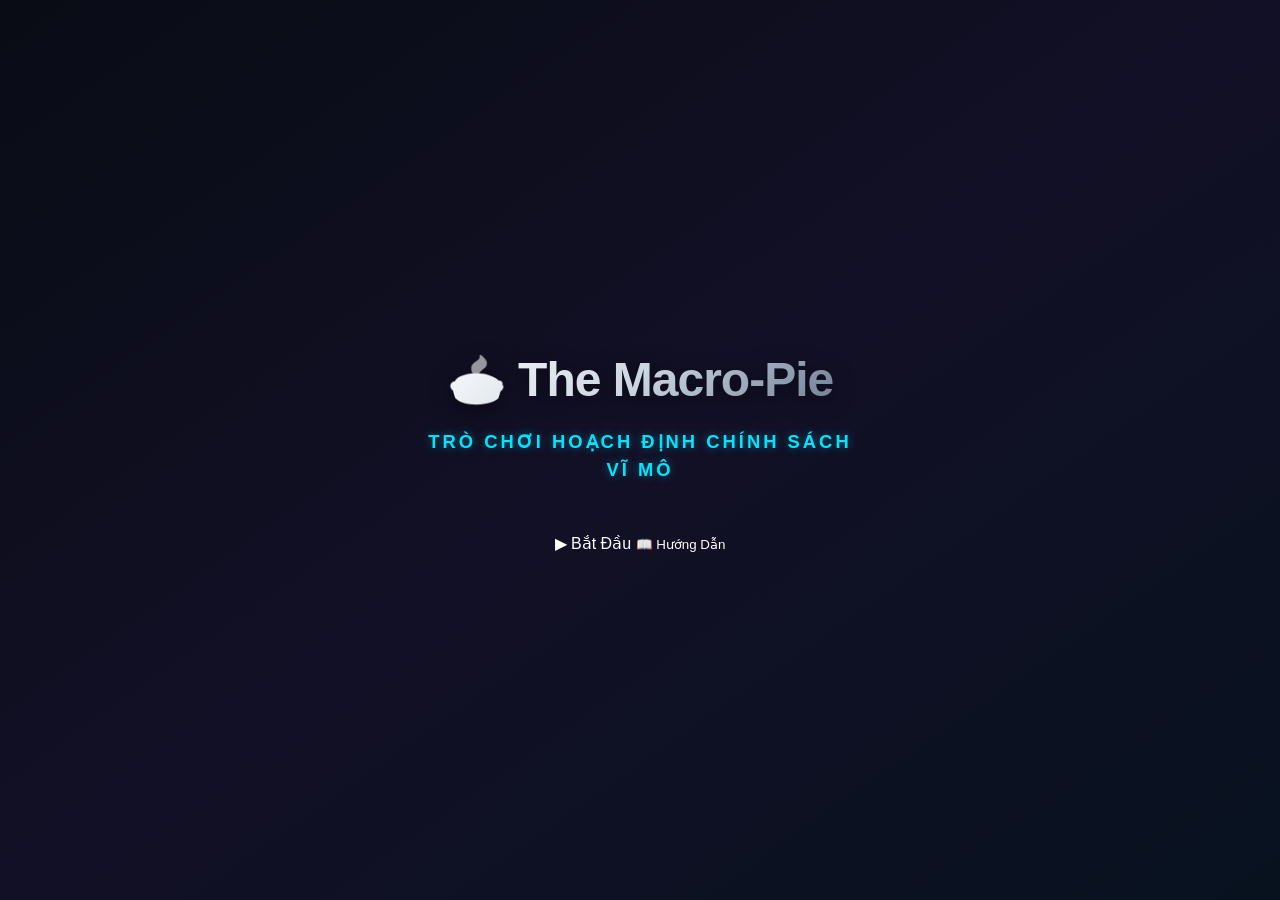
<file: menu.html>
<!DOCTYPE html>
<html lang="vi">
<head>
    <meta charset="UTF-8">
    <title>The Macro-Pie — Menu</title>
    <link rel="stylesheet" href="style.css">
</head>
<body class="menu-body">

<div id="phase-menu">
    <div class="menu-box">
        <h1 class="menu-title">🥧 The Macro-Pie</h1>
        <p class="menu-subtitle">Trò chơi hoạch định chính sách vĩ mô</p>
        <a href="index.html" id="start-btn" class="menu-btn-main" onclick="startGame(event)">▶ Bắt Đầu</a>
        <button onclick="openInstructions()" class="menu-btn-secondary">📖 Hướng Dẫn</button>
    </div>
</div>

<!-- OVERLAY HIỆU ỨNG CHUYỂN CẢNH -->
<div id="transition-overlay">
    <div id="transition-icon">🥧</div>
</div>

<!-- POPUP HƯỚNG DẪN -->
<div id="instructions-modal" style="display: none;">
    <div class="modal-box">
        <h2 style="margin-top: 0; border-bottom: 2px solid #ccc; padding-bottom: 10px;">📖 Hướng Dẫn Chơi</h2>
        <div class="instructions-text">
            <p><strong>Mục tiêu:</strong> Giữ 3 chỉ số vĩ mô — Động lực Thị trường, Công bằng Xã hội, Kỷ cương Thể chế — trong khoảng an toàn (0–100%) càng lâu càng tốt. Chạm đáy hoặc kịch trần bất kỳ chỉ số nào cũng khiến thể chế sụp đổ.</p>
            <p><strong>🌅 Buổi sáng:</strong> Đọc bản tin tổng kết hậu quả từ quyết định hôm qua.</p>
            <p><strong>🖊️ Buổi trưa:</strong> Xử lý các hồ sơ chính sách. Với mỗi hồ sơ, bạn có thể:</p>
            <ul>
                <li><strong>ĐÓNG DẤU DUYỆT</strong> — chấp thuận đề xuất</li>
                <li><strong>BÁC BỎ</strong> — từ chối đề xuất</li>
                <li><strong>HỎI CỐ VẤN</strong> — nghe ý kiến từ 3 bộ trưởng trước khi quyết định</li>
            </ul>
            <p>Mỗi quyết định sẽ ảnh hưởng đến 3 chỉ số theo các mức độ khác nhau — có lợi mặt này thường phải đánh đổi mặt khác.</p>
            <p><strong>🌙 Buổi tối:</strong> Bạn có một ngân sách điểm giới hạn để chủ động "bơm" thêm vào các chỉ số đang ở mức báo động, nhằm cân bằng lại trước ngày hôm sau.</p>
            <p><strong>⚠️ Lưu ý:</strong> Hậu quả của các quyết định buổi trưa chỉ phát huy tác dụng vào sáng hôm sau (có độ trễ), nên hãy cân nhắc kỹ trước khi quyết định.</p>
        </div>
        <button onclick="closeInstructions()" style="background: #7f8c8d; margin-top: 20px;">Đã Hiểu, Đóng Lại</button>
    </div>
</div>

<script>
function openInstructions() {
    document.getElementById('instructions-modal').style.display = 'flex';
}
function closeInstructions() {
    document.getElementById('instructions-modal').style.display = 'none';
}

function startGame(e) {
    e.preventDefault();
    var overlay = document.getElementById('transition-overlay');
    overlay.classList.add('active');
    setTimeout(function () {
        window.location.href = 'index.html';
    }, 750);
}
</script>

</body>
</html>
</file>
<file: style.css>
/* ==========================================================================
   THE MACRO-PIE: Premium Vibrant High-tech Console
   ========================================================================== */

/* --- 1. DESIGN TOKENS (VARIABLES) --- */
:root {
    /* Colors - Backgrounds & Surfaces */
    --bg-main: #060913; /* Very dark blue, almost black */
    --bg-surface: rgba(15, 20, 35, 0.65); /* Translucent navy */
    --bg-surface-hover: rgba(25, 30, 50, 0.8);
    --bg-surface-active: rgba(35, 45, 75, 0.9);
    
    /* Vibrant Accents */
    --color-market: #00e5ff; /* Neon Cyan */
    --color-equity: #ffb800; /* Vibrant Amber */
    --color-discipline: #d946ef; /* Neon Fuchsia/Violet */
    
    --color-market-dim: rgba(0, 229, 255, 0.15);
    --color-equity-dim: rgba(255, 184, 0, 0.15);
    --color-discipline-dim: rgba(217, 70, 239, 0.15);

    /* Status Colors */
    --color-success: #10b981;
    --color-danger: #ef4444;
    --color-warning: #f59e0b;

    /* Text Colors */
    --text-primary: #ffffff;
    --text-secondary: #94a3b8;
    --text-muted: #475569;

    /* Spacing & Borders */
    --radius-sm: 8px;
    --radius-md: 16px;
    --radius-lg: 24px;
    
    /* Shadows */
    --shadow-glass: 0 16px 40px -10px rgba(0, 0, 0, 0.6);
    --shadow-inner: inset 0 1px 0 0 rgba(255, 255, 255, 0.15), inset 1px 0 0 0 rgba(255, 255, 255, 0.05);
    
    /* Fonts */
    --font-sans: 'Inter', -apple-system, BlinkMacSystemFont, "Segoe UI", Roboto, Helvetica, Arial, sans-serif;
    --font-mono: 'Fira Code', ui-monospace, SFMono-Regular, Menlo, Monaco, Consolas, monospace;
}

/* --- 2. RESET & BASE --- */
* {
    box-sizing: border-box;
    margin: 0;
    padding: 0;
}

body {
    font-family: var(--font-sans);
    background-color: var(--bg-main);
    color: var(--text-primary);
    line-height: 1.5;
    -webkit-font-smoothing: antialiased;
    -moz-osx-font-smoothing: grayscale;
    min-height: 100vh;
    display: flex;
    flex-direction: column;
    overflow-x: hidden;
    position: relative;
    /* Rich, deep gradient background */
    background: linear-gradient(145deg, #090c15 0%, #121026 50%, #08121f 100%);
    background-attachment: fixed;
}

/* Background phases (Subtle tinted glows) */
body.time-morning { background: linear-gradient(145deg, #091c2c 0%, #090c15 50%, #08121f 100%); background-attachment: fixed; }
body.time-noon { background: linear-gradient(145deg, #1c1409 0%, #090c15 50%, #08121f 100%); background-attachment: fixed; }
body.time-evening { background: linear-gradient(145deg, #18091c 0%, #090c15 50%, #08121f 100%); background-attachment: fixed; }

a {
    text-decoration: none;
    color: inherit;
}

button {
    font-family: var(--font-sans);
    cursor: pointer;
    border: none;
    background: none;
    color: inherit;
}

/* --- 3. UTILITIES & COMPONENTS --- */
.glass-panel {
    background: var(--bg-surface);
    backdrop-filter: blur(20px);
    -webkit-backdrop-filter: blur(20px);
    border: 1px solid rgba(255, 255, 255, 0.05);
    border-radius: var(--radius-md);
    box-shadow: var(--shadow-glass), var(--shadow-inner);
    transition: transform 0.4s cubic-bezier(0.34, 1.56, 0.64, 1), box-shadow 0.4s ease, border-color 0.4s ease;
}

.glass-panel:hover {
    transform: translateY(-4px);
    box-shadow: 0 20px 50px -10px rgba(0, 0, 0, 0.7), var(--shadow-inner), 0 0 30px rgba(255,255,255,0.03);
    border-color: rgba(255,255,255,0.1);
}

.icon {
    display: inline-block;
    vertical-align: middle;
    margin-right: 6px;
}

.w-100 { width: 100%; }

/* Buttons */
.btn {
    display: inline-flex;
    align-items: center;
    justify-content: center;
    padding: 12px 20px;
    border-radius: var(--radius-sm);
    font-weight: 600;
    letter-spacing: 0.5px;
    transition: all 0.25s cubic-bezier(0.4, 0, 0.2, 1);
    position: relative;
    overflow: hidden;
}
.btn::after {
    content: "";
    position: absolute;
    top: 0; left: 0; right: 0;
    height: 40%;
    background: linear-gradient(to bottom, rgba(255,255,255,0.15), transparent);
    pointer-events: none;
}
.btn:disabled {
    opacity: 0.4;
    cursor: not-allowed;
    pointer-events: none;
    filter: grayscale(1);
}
.btn:active:not(:disabled) { transform: scale(0.96); box-shadow: none; }

.btn-large {
    padding: 16px 28px;
    font-size: 1.1rem;
}

.btn-primary {
    background: linear-gradient(135deg, #ffffff, #cbd5e1);
    color: #0f172a;
    border: none;
    box-shadow: 0 4px 15px rgba(255,255,255,0.2);
}
.btn-primary:hover {
    background: #ffffff;
    box-shadow: 0 8px 25px rgba(255,255,255,0.4);
    transform: translateY(-2px);
}

.btn-secondary {
    background: rgba(255, 255, 255, 0.05);
    border: 1px solid rgba(255, 255, 255, 0.1);
    color: var(--text-primary);
}
.btn-secondary:hover {
    background: rgba(255, 255, 255, 0.1);
    border-color: rgba(255, 255, 255, 0.3);
    box-shadow: 0 4px 15px rgba(255,255,255,0.1);
}

/* Badges */
.badge {
    display: inline-block;
    padding: 4px 10px;
    border-radius: 6px;
    font-size: 0.75rem;
    font-weight: 700;
    letter-spacing: 0.5px;
    text-transform: uppercase;
    box-shadow: inset 0 1px 0 rgba(255,255,255,0.2);
}
.badge-approve { background: linear-gradient(135deg, rgba(16,185,129,0.3), rgba(16,185,129,0.1)); border: 1px solid rgba(16,185,129,0.3); color: #34d399; }
.badge-reject { background: linear-gradient(135deg, rgba(239,68,68,0.3), rgba(239,68,68,0.1)); border: 1px solid rgba(239,68,68,0.3); color: #fca5a5; }
.badge-advisor { background: linear-gradient(135deg, rgba(245,158,11,0.3), rgba(245,158,11,0.1)); border: 1px solid rgba(245,158,11,0.3); color: #fcd34d; }

/* Modals */
.modal-backdrop {
    position: fixed;
    top: 0; left: 0; right: 0; bottom: 0;
    background: rgba(0, 0, 0, 0.7);
    backdrop-filter: blur(8px);
    z-index: 1000;
    display: flex;
    align-items: center;
    justify-content: center;
    opacity: 0;
    pointer-events: none;
    transition: opacity 0.3s ease;
}
.modal-backdrop.show {
    opacity: 1;
    pointer-events: auto;
}
.modal-box {
    width: 90%;
    max-width: 500px;
    max-height: 90vh;
    display: flex;
    flex-direction: column;
    transform: translateY(30px) scale(0.9);
    transition: transform 0.4s cubic-bezier(0.34, 1.56, 0.64, 1);
    background: rgba(15, 20, 35, 0.85); /* Less transparent for readability */
}
.modal-backdrop.show .modal-box {
    transform: translateY(0) scale(1);
}
.modal-header {
    padding: 24px;
    border-bottom: 1px solid rgba(255, 255, 255, 0.1);
    display: flex;
    justify-content: space-between;
    align-items: center;
    background: rgba(0,0,0,0.2);
    border-radius: var(--radius-md) var(--radius-md) 0 0;
}
.modal-header h2 { font-size: 1.3rem; margin: 0; font-weight: 700; }
.btn-close {
    font-size: 1.5rem;
    color: var(--text-secondary);
    line-height: 1;
    padding: 6px;
    border-radius: 50%;
    background: rgba(255,255,255,0.05);
    transition: all 0.2s;
}
.btn-close:hover { color: var(--text-primary); background: rgba(255,255,255,0.1); transform: rotate(90deg); }
.modal-body {
    padding: 24px;
    overflow-y: auto;
}
.modal-footer {
    padding: 20px 24px;
    border-top: 1px solid rgba(255, 255, 255, 0.1);
    text-align: right;
    background: rgba(0,0,0,0.2);
    border-radius: 0 0 var(--radius-md) var(--radius-md);
}

/* Alerts */
.alert {
    padding: 16px;
    border-radius: var(--radius-sm);
    margin-top: 20px;
    font-size: 0.95rem;
    line-height: 1.6;
}
.alert-warning {
    background: linear-gradient(to right, rgba(245,158,11,0.15), rgba(245,158,11,0.05));
    border-left: 4px solid var(--color-warning);
    color: #fcd34d;
}

/* --- 4. ANIMATIONS --- */
@keyframes fadeSlideIn {
    from { opacity: 0; transform: translateY(20px); }
    to { opacity: 1; transform: translateY(0); }
}
@keyframes fadeSlideOut {
    from { opacity: 1; transform: translateY(0); }
    to { opacity: 0; transform: translateY(-20px); }
}
.phase-screen {
    animation: fadeSlideIn 0.5s cubic-bezier(0.2, 0.8, 0.2, 1) forwards;
    will-change: opacity, transform;
}
.phase-fade-out {
    animation: fadeSlideOut 0.4s cubic-bezier(0.4, 0, 1, 1) forwards;
}

/* Sub-animation for floating sidebar icons */
@keyframes floatIcon {
    0%, 100% { transform: translateY(0); filter: drop-shadow(0 0 2px currentColor); }
    50% { transform: translateY(-4px); filter: drop-shadow(0 4px 6px currentColor); }
}
.stat-icon {
    animation: floatIcon 3.5s ease-in-out infinite;
}

/* Gradient Text Effect */
.gradient-text {
    background: linear-gradient(135deg, #ffffff 0%, #94a3b8 100%);
    -webkit-background-clip: text;
    background-clip: text;
    -webkit-text-fill-color: transparent;
}

/* --- 5. MENU SCREEN --- */
body.menu-body {
    justify-content: center;
    align-items: center;
}
#phase-menu {
    width: 100%;
    padding: 20px;
    display: flex;
    justify-content: center;
}
.menu-box {
    width: 100%;
    max-width: 520px;
    padding: 48px;
    text-align: center;
}
.menu-logo-wrapper {
    display: inline-flex;
    padding: 24px;
    background: rgba(255,255,255,0.03);
    border-radius: 50%;
    margin-bottom: 24px;
    box-shadow: inset 0 2px 10px rgba(255,255,255,0.05), 0 0 30px rgba(255,255,255,0.02);
    border: 1px solid rgba(255,255,255,0.05);
}
.menu-logo-wrapper i {
    width: 64px; height: 64px;
    color: var(--text-primary);
    filter: drop-shadow(0 0 10px rgba(255,255,255,0.3));
}
.menu-title {
    font-size: 3rem;
    font-weight: 800;
    margin-bottom: 12px;
    background: linear-gradient(135deg, #ffffff 0%, #cbd5e1 50%, #64748b 100%);
    -webkit-background-clip: text;
    background-clip: text;
    -webkit-text-fill-color: transparent;
    letter-spacing: -1px;
    filter: drop-shadow(0 4px 10px rgba(0,0,0,0.5));
}
.menu-subtitle {
    color: var(--color-market);
    font-size: 1.15rem;
    margin-bottom: 48px;
    letter-spacing: 3px;
    text-transform: uppercase;
    font-weight: 600;
    text-shadow: 0 0 10px rgba(0,229,255,0.4);
}
.menu-actions {
    display: flex;
    flex-direction: column;
    gap: 16px;
}
.instruction-phase {
    margin-bottom: 24px;
    background: rgba(0,0,0,0.15);
    padding: 16px;
    border-radius: var(--radius-sm);
    border-left: 2px solid rgba(255,255,255,0.1);
}
.instruction-phase h3 {
    font-size: 1.15rem;
    margin-bottom: 10px;
    color: var(--color-market);
}
.action-list {
    list-style: none;
    margin-top: 12px;
}
.action-list li {
    margin-bottom: 12px;
    display: flex;
    align-items: center;
    gap: 16px;
    font-size: 0.95rem;
}

/* Transition Overlay */
#transition-overlay {
    position: fixed;
    top: 0; left: 0; width: 100%; height: 100%;
    background: var(--bg-main);
    display: flex;
    justify-content: center;
    align-items: center;
    z-index: 2000;
    opacity: 0;
    pointer-events: none;
    transition: opacity 0.5s ease;
}
#transition-overlay.active {
    opacity: 1;
    pointer-events: auto;
}
#transition-icon {
    font-size: 5rem;
    opacity: 0;
    transform: scale(0.5);
}
#transition-overlay.active #transition-icon {
    animation: transitionPulse 0.8s cubic-bezier(0.34, 1.56, 0.64, 1) forwards;
}
@keyframes transitionPulse {
    0% { opacity: 0; transform: scale(0.5) rotate(-15deg); }
    50% { opacity: 1; transform: scale(1.2) rotate(10deg); filter: drop-shadow(0 0 30px rgba(255,255,255,0.5)); }
    100% { opacity: 1; transform: scale(1) rotate(0deg); }
}

/* --- 6. GAMEPLAY LAYOUT --- */
#app-wrapper {
    display: flex;
    flex-direction: row;
    height: 100vh;
    width: 100%;
    max-width: 1500px;
    margin: 0 auto;
}
#sidebar {
    width: 340px;
    height: 100%;
    border-radius: 0;
    border-left: none;
    border-top: none;
    border-bottom: none;
    border-right: 1px solid rgba(255,255,255,0.05);
    display: flex;
    flex-direction: column;
    padding: 32px 24px;
    background: rgba(10, 14, 25, 0.7); /* Slightly darker */
    z-index: 10;
}
#game-container {
    flex: 1;
    display: flex;
    flex-direction: column;
    padding: 32px;
    position: relative;
    overflow-y: auto;
}

/* --- 7. SIDEBAR (STATS & HISTORY) --- */
.sidebar-header {
    display: flex;
    justify-content: space-between;
    align-items: center;
    margin-bottom: 40px;
}
.sidebar-header h3 {
    font-size: 1.1rem;
    text-transform: uppercase;
    letter-spacing: 1.5px;
    color: var(--text-secondary);
    font-weight: 700;
}
#day-counter {
    background: linear-gradient(135deg, #ffffff, #cbd5e1);
    color: var(--bg-main);
    padding: 6px 14px;
    border-radius: 20px;
    font-weight: 800;
    font-size: 0.85rem;
    box-shadow: 0 2px 10px rgba(255,255,255,0.1);
}

.stats-container {
    display: flex;
    flex-direction: column;
    gap: 28px;
    margin-bottom: 48px;
}
.stat-row {
    display: flex;
    flex-direction: column;
    gap: 12px;
}
.stat-info {
    display: flex;
    justify-content: space-between;
    align-items: center;
}
.stat-label {
    font-weight: 600;
    font-size: 1rem;
    display: flex;
    align-items: center;
}
.stat-value {
    font-family: var(--font-mono);
    font-size: 1.3rem;
    font-weight: 700;
}
.progress-bar-bg {
    width: 100%;
    height: 10px;
    background: rgba(0, 0, 0, 0.4);
    border-radius: 5px;
    overflow: hidden;
    box-shadow: inset 0 2px 4px rgba(0,0,0,0.5);
    border: 1px solid rgba(255,255,255,0.05);
}
/* Neon Glow Bars */
.progress-bar-fill {
    height: 100%;
    border-radius: 4px;
    transition: width 0.8s cubic-bezier(0.22, 1, 0.36, 1), background-color 0.5s ease;
    position: relative;
}
.progress-bar-fill::after {
    content: "";
    position: absolute;
    top: 0; left: 0; right: 0; bottom: 0;
    background: linear-gradient(to top, rgba(0,0,0,0.2), transparent);
    border-radius: inherit;
}
.bg-market { background-color: var(--color-market); box-shadow: 0 0 15px rgba(0, 229, 255, 0.5); }
.bg-equity { background-color: var(--color-equity); box-shadow: 0 0 15px rgba(255, 184, 0, 0.5); }
.bg-discipline { background-color: var(--color-discipline); box-shadow: 0 0 15px rgba(217, 70, 239, 0.5); }

/* History */
.history-section {
    flex: 1;
    display: flex;
    flex-direction: column;
    overflow: hidden;
    background: rgba(0,0,0,0.2);
    border-radius: var(--radius-md);
    padding: 20px;
    border: 1px solid rgba(255,255,255,0.05);
    box-shadow: inset 0 4px 20px rgba(0,0,0,0.5);
}
.history-section h3 {
    font-size: 0.95rem;
    text-transform: uppercase;
    color: var(--text-secondary);
    margin-bottom: 20px;
    letter-spacing: 1px;
}
#history-log {
    flex: 1;
    overflow-y: auto;
    padding-right: 12px;
    display: flex;
    flex-direction: column;
    gap: 16px;
}
#history-log::-webkit-scrollbar { width: 6px; }
#history-log::-webkit-scrollbar-thumb { background: rgba(255,255,255,0.15); border-radius: 6px; }

/* Staggered fade in up for new history items */
@keyframes fadeInUpHistory {
    from { opacity: 0; transform: translateY(15px); }
    to { opacity: 1; transform: translateY(0); }
}
.log-item {
    font-size: 0.9rem;
    padding: 16px;
    background: rgba(255,255,255,0.03);
    border-left: 4px solid var(--text-muted);
    border-radius: 4px var(--radius-sm) var(--radius-sm) 4px;
    line-height: 1.5;
    animation: fadeInUpHistory 0.4s cubic-bezier(0.16, 1, 0.3, 1) forwards;
    transition: background 0.2s;
}
.log-item:hover {
    background: rgba(255,255,255,0.05);
}
.empty-log {
    border-left-color: transparent;
    text-align: center;
    color: var(--text-muted);
    font-style: italic;
    background: none;
    animation: none;
}

/* --- 8. TOP HUD (PHASE TIMELINE) --- */
#top-hud {
    padding: 16px;
    margin-bottom: 40px;
    display: flex;
    justify-content: center;
}
.phase-timeline {
    display: flex;
    align-items: center;
    gap: 20px;
    padding: 12px 24px;
    border-radius: 40px;
    background: rgba(0,0,0,0.3);
    border: 1px solid rgba(255,255,255,0.05);
}
.phase-step {
    display: flex;
    align-items: center;
    gap: 10px;
    padding: 10px 20px;
    border-radius: 30px;
    color: var(--text-secondary);
    transition: all 0.4s cubic-bezier(0.34, 1.56, 0.64, 1);
    font-weight: 500;
}
.phase-step.active {
    background: linear-gradient(135deg, rgba(255,255,255,0.15), rgba(255,255,255,0.05));
    color: var(--text-primary);
    font-weight: 700;
    box-shadow: 0 4px 15px rgba(0,0,0,0.5), inset 0 1px 0 rgba(255,255,255,0.2);
    border: 1px solid rgba(255,255,255,0.1);
    transform: scale(1.05);
}
.phase-connector {
    width: 40px;
    height: 2px;
    background: rgba(255,255,255,0.1);
}

#phase-content-area {
    flex: 1;
    display: flex;
    flex-direction: column;
    justify-content: center;
    align-items: center;
    position: relative;
}
.phase-screen {
    width: 100%;
    max-width: 760px;
    display: flex;
    flex-direction: column;
}

/* --- 9. MORNING PHASE --- */
.briefing-card {
    padding: 48px;
    text-align: left;
}
.briefing-header {
    display: flex;
    align-items: center;
    gap: 20px;
    margin-bottom: 32px;
    border-bottom: 1px solid rgba(255,255,255,0.1);
    padding-bottom: 24px;
}
.briefing-icon { 
    width: 48px; height: 48px; 
    color: var(--color-market);
    filter: drop-shadow(0 0 10px rgba(0,229,255,0.5));
}
.briefing-header h1 { 
    font-size: 2.2rem; 
    margin: 0; 
    background: linear-gradient(to right, #fff, #94a3b8);
    -webkit-background-clip: text;
    background-clip: text;
    -webkit-text-fill-color: transparent;
}
.briefing-content {
    min-height: 180px;
    margin-bottom: 40px;
    font-size: 1.15rem;
    line-height: 1.7;
    color: #e2e8f0;
}
#news-details p {
    margin-bottom: 16px;
    padding-left: 24px;
    position: relative;
    background: rgba(255,255,255,0.02);
    padding: 16px 16px 16px 24px;
    border-radius: var(--radius-sm);
    border-left: 2px solid var(--color-market);
}

/* --- 10. NOON PHASE (DOSSIER & ACTIONS) --- */
.dossier-card {
    position: relative;
    padding: 48px;
    margin-bottom: 32px;
    background: linear-gradient(135deg, rgba(25, 30, 50, 0.7), rgba(15, 20, 35, 0.9));
    border-top: 4px solid var(--text-primary);
    min-height: 350px;
}
/* Quick shake animation when stamp slams */
@keyframes cardShake {
    0%, 100% { transform: translateX(0); }
    40% { transform: translateX(0); }
    45% { transform: translateX(-8px) rotate(-1.5deg); }
    55% { transform: translateX(8px) rotate(1.5deg); }
    65% { transform: translateX(-4px) rotate(-0.5deg); }
    75% { transform: translateX(4px) rotate(0.5deg); }
}
.dossier-card.shake {
    animation: cardShake 0.6s ease-out;
}

.dossier-badge {
    position: absolute;
    top: -14px;
    left: 48px;
    background: var(--color-danger);
    color: #fff;
    padding: 6px 16px;
    font-size: 0.8rem;
    font-weight: 800;
    letter-spacing: 1.5px;
    border-radius: 4px;
    box-shadow: 0 4px 15px rgba(239, 68, 68, 0.4);
}
.dossier-header { margin-bottom: 24px; }
#case-title { 
    font-size: 1.6rem; 
    line-height: 1.4; 
    color: #f8fafc;
    text-shadow: 0 2px 4px rgba(0,0,0,0.5);
}
.dossier-body {
    font-size: 1.15rem;
    color: #cbd5e1;
    line-height: 1.8;
}

.action-zone {
    display: flex;
    gap: 20px;
    justify-content: center;
}
/* Tactile buttons */
.btn-action {
    flex: 1;
    padding: 18px;
    font-size: 1.05rem;
    border-radius: var(--radius-md);
    position: relative;
    box-shadow: 0 4px 6px rgba(0,0,0,0.3), inset 0 1px 0 rgba(255,255,255,0.1);
}
.btn-approve { 
    background: linear-gradient(to bottom, rgba(16, 185, 129, 0.2), rgba(16, 185, 129, 0.05)); 
    border: 1px solid rgba(16, 185, 129, 0.5); 
    border-top: 1px solid rgba(16, 185, 129, 0.8);
    color: #34d399; 
}
.btn-approve:hover:not(:disabled) { 
    background: linear-gradient(to bottom, rgba(16, 185, 129, 0.3), rgba(16, 185, 129, 0.1));
    color: #fff; 
    box-shadow: 0 8px 25px rgba(16, 185, 129, 0.5), inset 0 1px 0 rgba(255,255,255,0.3);
    border-color: #10b981;
}
.btn-reject { 
    background: linear-gradient(to bottom, rgba(239, 68, 68, 0.2), rgba(239, 68, 68, 0.05)); 
    border: 1px solid rgba(239, 68, 68, 0.5); 
    border-top: 1px solid rgba(239, 68, 68, 0.8);
    color: #fca5a5; 
}
.btn-reject:hover:not(:disabled) { 
    background: linear-gradient(to bottom, rgba(239, 68, 68, 0.3), rgba(239, 68, 68, 0.1));
    color: #fff; 
    box-shadow: 0 8px 25px rgba(239, 68, 68, 0.5), inset 0 1px 0 rgba(255,255,255,0.3); 
    border-color: #ef4444;
}
.btn-advisor { 
    background: linear-gradient(to bottom, rgba(245, 158, 11, 0.15), rgba(245, 158, 11, 0.05)); 
    border: 1px solid rgba(245, 158, 11, 0.4); 
    border-top: 1px solid rgba(245, 158, 11, 0.6);
    color: #fcd34d; 
}
.btn-advisor:hover:not(:disabled) { 
    background: linear-gradient(to bottom, rgba(245, 158, 11, 0.25), rgba(245, 158, 11, 0.1));
    color: #fff;
    box-shadow: 0 8px 25px rgba(245, 158, 11, 0.4), inset 0 1px 0 rgba(255,255,255,0.2);
    border-color: #fbbf24;
}

/* Stamp Animation Enhanced */
.stamp-overlay {
    position: absolute;
    top: 50%; left: 50%;
    transform: translate(-50%, -50%) rotate(-15deg) scale(2);
    padding: 16px 32px;
    border: 6px solid currentColor;
    border-radius: 12px;
    font-size: 3rem;
    font-weight: 900;
    text-transform: uppercase;
    letter-spacing: 4px;
    white-space: nowrap;
    opacity: 0;
    pointer-events: none;
    z-index: 10;
}
.stamp-approve { color: #10b981; filter: drop-shadow(0 0 20px rgba(16,185,129,0.5)); }
.stamp-reject { color: #ef4444; filter: drop-shadow(0 0 20px rgba(239,68,68,0.5)); }

/* Enhanced Shake Stamp Slam */
.stamp-show {
    animation: stampSlamShake 0.6s cubic-bezier(0.175, 0.885, 0.32, 1.275) forwards;
}
@keyframes stampSlamShake {
    0%   { opacity: 0; transform: translate(-50%, -50%) rotate(-15deg) scale(2.5); }
    40%  { opacity: 1; transform: translate(-50%, -50%) rotate(-10deg) scale(0.9); }
    50%  { opacity: 1; transform: translate(-50%, -50%) rotate(-12deg) scale(1.05); }
    70%  { opacity: 1; transform: translate(-50%, -50%) rotate(-11deg) scale(0.98); }
    100% { opacity: 1; transform: translate(-50%, -50%) rotate(-12deg) scale(1); }
}

.case-slide-out {
    animation: slideOutLeft 0.35s cubic-bezier(0.4, 0, 0.2, 1) forwards;
}
.case-slide-in {
    animation: slideInRight 0.4s cubic-bezier(0.4, 0, 0.2, 1) forwards;
}
@keyframes slideOutLeft {
    to { opacity: 0; transform: translateX(-50px) scale(0.95); filter: blur(4px); }
}
@keyframes slideInRight {
    from { opacity: 0; transform: translateX(50px) scale(0.95); filter: blur(4px); }
    to { opacity: 1; transform: translateX(0) scale(1); filter: blur(0); }
}

/* Advisor Modal Specific */
.advisor-modal-box { max-width: 650px; }
.advisor-list { display: flex; flex-direction: column; gap: 20px; }
.advisor-card {
    padding: 20px;
    background: rgba(0,0,0,0.2);
    border-radius: var(--radius-md);
    border-left: 4px solid transparent;
    box-shadow: inset 0 2px 10px rgba(0,0,0,0.2);
}
.advisor-title { font-weight: 700; margin-bottom: 12px; font-size: 1.05rem; }
.border-market { border-left-color: var(--color-market); }
.border-market .advisor-title { color: var(--color-market); }
.border-equity { border-left-color: var(--color-equity); }
.border-equity .advisor-title { color: var(--color-equity); }
.border-discipline { border-left-color: var(--color-discipline); }
.border-discipline .advisor-title { color: var(--color-discipline); }
.adv-text { font-style: italic; color: #cbd5e1; font-size: 1rem; line-height: 1.6; }

/* --- 11. EVENING PHASE (BUDGET) --- */
.budget-card { padding: 48px; }
.budget-header { text-align: center; margin-bottom: 40px; }
.budget-header h2 { 
    margin-bottom: 16px; 
    font-size: 2rem;
    background: linear-gradient(to right, #fff, #94a3b8);
    -webkit-background-clip: text;
    background-clip: text;
    -webkit-text-fill-color: transparent;
}
.budget-remaining { font-size: 1.3rem; font-weight: 600; margin-bottom: 12px; }
.points-badge {
    display: inline-block;
    background: linear-gradient(135deg, #ffffff, #cbd5e1);
    color: var(--bg-main);
    padding: 6px 16px;
    border-radius: 20px;
    font-family: var(--font-mono);
    box-shadow: 0 0 15px rgba(255,255,255,0.2);
}
.budget-subtitle { color: var(--text-secondary); font-size: 1.05rem; }

.budget-allocators {
    display: flex;
    flex-direction: column;
    gap: 24px;
    margin-bottom: 48px;
}
.allocator-row {
    display: flex;
    justify-content: space-between;
    align-items: center;
    padding: 20px 24px;
    background: rgba(0,0,0,0.3);
    border-radius: var(--radius-md);
    border: 1px solid rgba(255,255,255,0.03);
    box-shadow: inset 0 4px 15px rgba(0,0,0,0.4);
}
.allocator-label { font-weight: 700; font-size: 1.15rem; }
.stepper-control {
    display: flex;
    align-items: center;
    gap: 20px;
    background: rgba(255,255,255,0.05);
    padding: 8px;
    border-radius: 30px;
    border: 1px solid rgba(255,255,255,0.1);
}
.btn-stepper {
    width: 40px; height: 40px;
    border-radius: 50%;
    background: rgba(255,255,255,0.1);
    font-size: 1.2rem;
    font-weight: 700;
    display: flex; align-items: center; justify-content: center;
    transition: all 0.2s;
}
.btn-stepper:hover { background: rgba(255,255,255,0.2); transform: scale(1.1); box-shadow: 0 0 10px rgba(255,255,255,0.2); }
.btn-stepper:active { transform: scale(0.9); }
.stepper-value {
    font-family: var(--font-mono);
    font-weight: 700;
    font-size: 1.3rem;
    min-width: 28px;
    text-align: center;
}

/* --- 12. GAMEOVER SCREEN --- */
body.gameover-body {
    background: linear-gradient(145deg, #2b0808 0%, #090c15 50%, #08121f 100%);
    background-attachment: fixed;
    justify-content: center;
    align-items: center;
}
#phase-gameover {
    width: 100%;
    padding: 20px;
    display: flex;
    justify-content: center;
}
.crash-panel {
    width: 100%;
    max-width: 600px;
    padding: 60px 48px;
    text-align: center;
    border-top: 6px solid var(--color-danger);
    background: rgba(20, 5, 5, 0.85);
    box-shadow: 0 20px 60px rgba(239,68,68,0.2), inset 0 1px 0 rgba(255,255,255,0.1);
}
.gameover-icon {
    margin-bottom: 16px;
}
.pulse-danger {
    animation: pulse 2s infinite;
}
@keyframes pulse {
    0% { transform: scale(1); filter: drop-shadow(0 0 0 rgba(239,68,68,0.8)); }
    50% { transform: scale(1.15); filter: drop-shadow(0 0 30px rgba(239,68,68,0.8)); }
    100% { transform: scale(1); filter: drop-shadow(0 0 0 rgba(239,68,68,0)); }
}
.gameover-title {
    color: var(--color-danger);
    font-size: 2.5rem;
    letter-spacing: 4px;
    margin-bottom: 12px;
    font-family: var(--font-mono);
    text-shadow: 0 0 20px rgba(239,68,68,0.5);
}
.gameover-status-badge {
    display: inline-block;
    background: linear-gradient(135deg, rgba(239,68,68,0.4), rgba(239,68,68,0.1));
    color: #fca5a5;
    padding: 6px 16px;
    border-radius: 6px;
    font-size: 1rem;
    font-weight: 700;
    margin-bottom: 40px;
    border: 1px solid rgba(239,68,68,0.4);
}
.gameover-info { margin-bottom: 40px; }
.gameover-day {
    font-size: 1.2rem;
    color: var(--text-secondary);
    margin-bottom: 12px;
}
.gameover-day span { color: var(--text-primary); font-weight: 700; font-family: var(--font-mono); }
.gameover-reason {
    font-style: italic;
    color: #fca5a5;
    line-height: 1.7;
    font-size: 1.1rem;
}
.gameover-stats {
    display: flex;
    gap: 20px;
    margin-bottom: 48px;
}
.stat-card {
    flex: 1;
    background: rgba(0,0,0,0.5);
    padding: 24px 12px;
    border-radius: var(--radius-md);
    display: flex;
    flex-direction: column;
    align-items: center;
    gap: 12px;
    border: 1px solid rgba(255,255,255,0.05);
    box-shadow: inset 0 4px 15px rgba(0,0,0,0.5);
}
.stat-card .stat-label { font-size: 0.85rem; color: var(--text-secondary); text-transform: uppercase; letter-spacing: 1px; }
.stat-card .stat-value { font-family: var(--font-mono); font-size: 1.8rem; font-weight: 700; }
.gameover-actions {
    display: flex;
    flex-direction: column;
    gap: 16px;
}
@keyframes rung_lac {
  0% { transform: translate(2px, 1px) rotate(0deg); }
  10% { transform: translate(-1px, -2px) rotate(-1deg); }
  20% { transform: translate(-3px, 0px) rotate(1deg); }
  30% { transform: translate(3px, 2px) rotate(0deg); }
  40% { transform: translate(1px, -1px) rotate(1deg); }
  50% { transform: translate(-1px, 2px) rotate(-1deg); }
  60% { transform: translate(-3px, 1px) rotate(0deg); }
  70% { transform: translate(3px, 1px) rotate(-1deg); }
  80% { transform: translate(-1px, -1px) rotate(1deg); }
  90% { transform: translate(1px, 2px) rotate(0deg); }
  100% { transform: translate(1px, -2px) rotate(-1deg); }
}
.canh-bao {
  animation: rung_lac 0.5s infinite;
  box-shadow: 0 0 20px red;
}
/* --- 13. WIN SCREEN --- */
body.win-body {
    background: linear-gradient(145deg, #062318 0%, #090c15 50%, #08121f 100%);
    background-attachment: fixed;
    justify-content: center;
    align-items: center;
}
#phase-win {
    width: 100%;
    padding: 20px;
    display: flex;
    justify-content: center;
}
.victory-panel {
    width: 100%;
    max-width: 640px;
    padding: 60px 48px;
    text-align: center;
    border-top: 6px solid var(--color-success);
    background: rgba(5, 20, 15, 0.85);
    box-shadow: 0 20px 60px rgba(16,185,129,0.25), inset 0 1px 0 rgba(255,255,255,0.1);
}
.win-icon {
    margin-bottom: 16px;
}
.pulse-success {
    animation: pulse-win 2s infinite;
}
@keyframes pulse-win {
    0% { transform: scale(1); filter: drop-shadow(0 0 0 rgba(16,185,129,0.8)); }
    50% { transform: scale(1.15); filter: drop-shadow(0 0 30px rgba(16,185,129,0.8)); }
    100% { transform: scale(1); filter: drop-shadow(0 0 0 rgba(16,185,129,0)); }
}
.win-title {
    color: var(--color-success);
    font-size: 2.5rem;
    letter-spacing: 4px;
    margin-bottom: 12px;
    font-family: var(--font-mono);
    text-shadow: 0 0 20px rgba(16,185,129,0.5);
}
.win-status-badge {
    display: inline-block;
    background: linear-gradient(135deg, rgba(16,185,129,0.4), rgba(16,185,129,0.1));
    color: #6ee7b7;
    padding: 6px 16px;
    border-radius: 6px;
    font-size: 1rem;
    font-weight: 700;
    margin-bottom: 40px;
    border: 1px solid rgba(16,185,129,0.4);
}
.win-info { margin-bottom: 32px; }
.win-day {
    font-size: 1.2rem;
    color: var(--text-secondary);
    margin-bottom: 12px;
}
.win-day span { color: var(--text-primary); font-weight: 700; font-family: var(--font-mono); }
.win-reason {
    font-style: italic;
    color: #a7f3d0;
    line-height: 1.7;
    font-size: 1.1rem;
}
.win-score-box {
    margin-bottom: 40px;
    padding: 20px;
    border-radius: var(--radius-md);
    background: rgba(0,0,0,0.5);
    border: 1px solid rgba(255,255,255,0.05);
    box-shadow: inset 0 4px 15px rgba(0,0,0,0.5);
}
.win-score-label {
    font-size: 0.85rem;
    color: var(--text-secondary);
    text-transform: uppercase;
    letter-spacing: 1px;
    margin-bottom: 8px;
}
.win-score-value {
    font-family: var(--font-mono);
    font-size: 3rem;
    font-weight: 800;
    color: var(--color-success);
    text-shadow: 0 0 20px rgba(16,185,129,0.4);
    line-height: 1;
}
.win-score-rank {
    margin-top: 8px;
    font-size: 1rem;
    font-weight: 700;
    color: #6ee7b7;
}
.win-stats {
    display: flex;
    gap: 20px;
    margin-bottom: 48px;
}
.win-actions {
    display: flex;
    flex-direction: column;
    gap: 16px;
}
</file>
